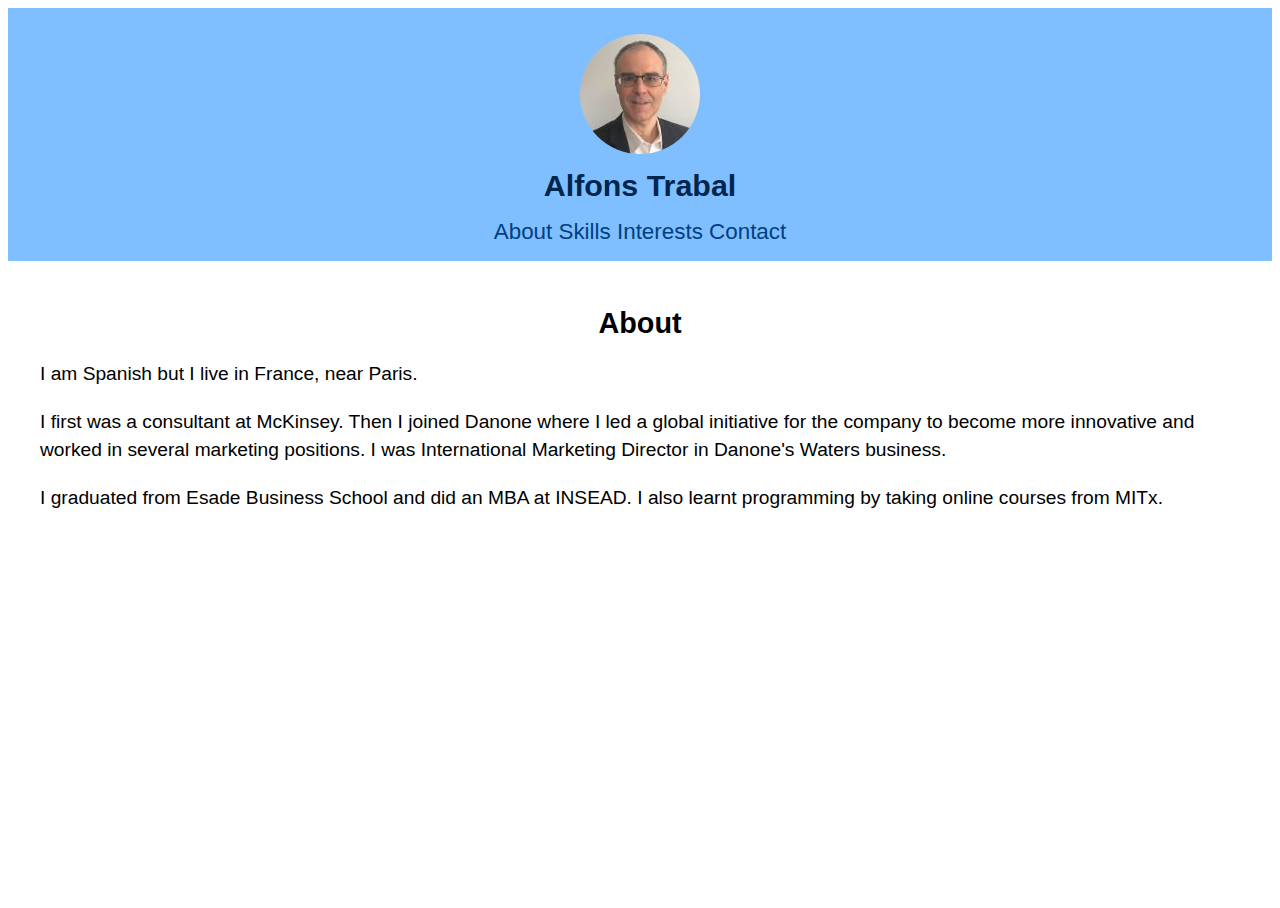
<file: index.html>
<!DOCTYPE html>
<html lang="en">
    <head>
        <meta charset="utf-8">
        <meta name="viewport" content="width=device-width, initial-scale=1">
        <link rel="stylesheet" href="https://stackpath.bootstrapcdn.com/bootstrap/4.1.3/css/bootstrap.min.css" integrity="sha384-MCw98/SFnGE8fJT3GXwEOngsV7Zt27NXFoaoApmYm81iuXoPkFOJwJ8ERdknLPMO" crossorigin="anonymous">
        <link rel="stylesheet" href="styles.css">
        <title>My Webpage</title>
    </head>
    <body class="container-fluid">
        <div class="row h-100">
            <header class="col-12 col-md-3 col-lg-2">
                <a id="me" href="index.html">
                    <img alt="picture of Alfons" src="photo-120.jpg">
                    <h1 id="name">Alfons Trabal</h1>
                </a>
                <nav class="row">
                    <a href="index.html" class="col-6 col-sm-3 col-md-12">
                        About
                    </a>
                    <a href="skills.html" class="col-6 col-sm-3 col-md-12">
                        Skills
                    </a>
                    <a href="interests.html" class="col-6 col-sm-3 col-md-12">
                        Interests
                    </a>
                    <a href="contact.html" class="col-6 col-sm-3 col-md-12">
                        Contact
                    </a>
                </nav>
            </header>
            <main class="col-12 col-md-9 col-lg-10 h-100">
                <h1>About</h1>
                <p>
                    I am Spanish but I live in France, near Paris.
                </p>
                <p>
                    I first was a consultant at McKinsey. Then I joined Danone where I led a global initiative for the company to become more innovative and worked in several marketing positions. I was International Marketing Director in Danone's Waters business.
                </p>
                <p>
                    I graduated from Esade Business School and did an MBA at INSEAD. I also learnt programming by taking online courses from MITx.
                </p>
            </main>
        </div>
    </body>
</html>
</file>
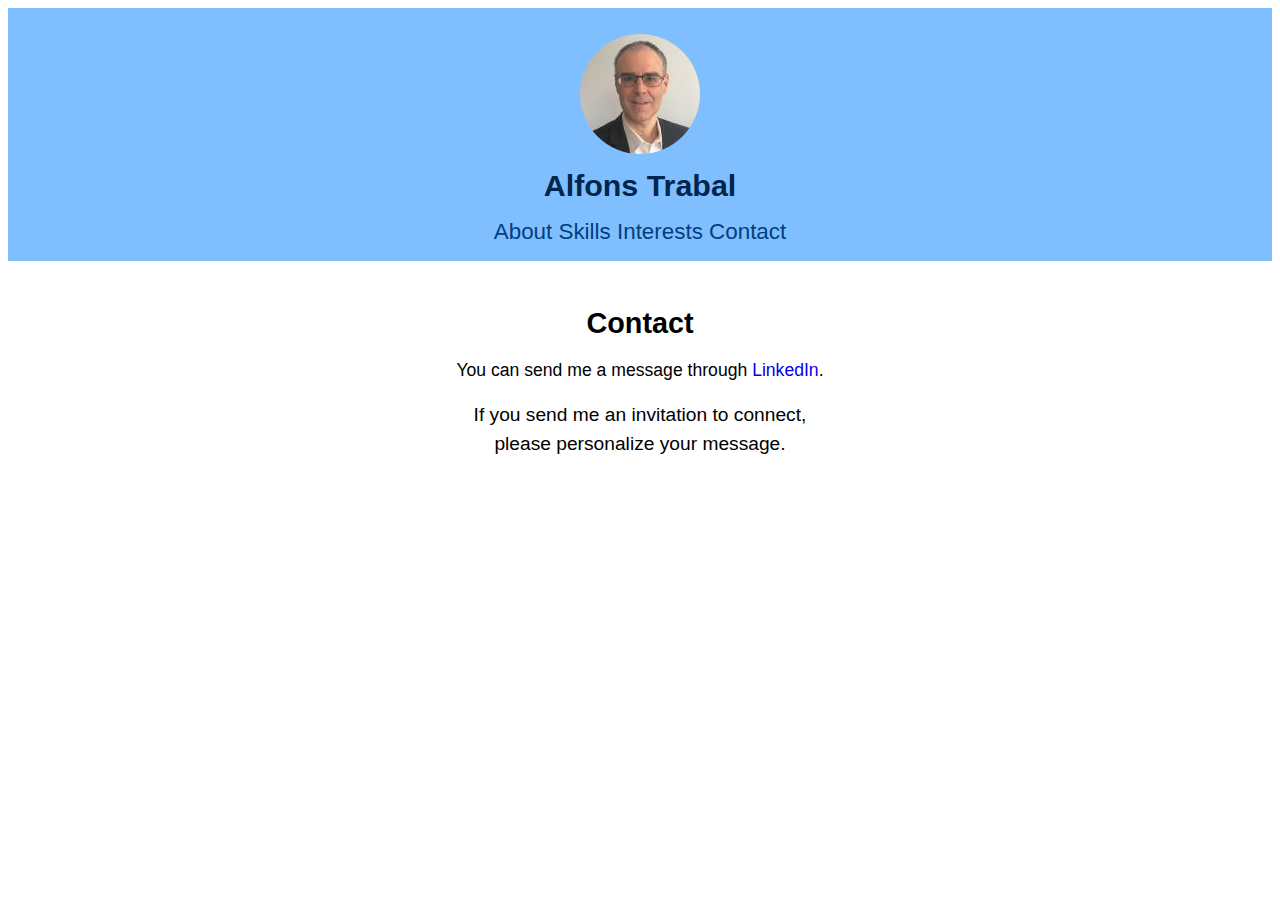
<file: contact.html>
<!DOCTYPE html>
<html lang="en">
    <head>
        <meta charset="utf-8">
        <meta name="viewport" content="width=device-width, initial-scale=1">
        <link rel="stylesheet" href="https://stackpath.bootstrapcdn.com/bootstrap/4.1.3/css/bootstrap.min.css" integrity="sha384-MCw98/SFnGE8fJT3GXwEOngsV7Zt27NXFoaoApmYm81iuXoPkFOJwJ8ERdknLPMO" crossorigin="anonymous">
        <link rel="stylesheet" href="styles.css">
        <title>My Webpage</title>
    </head>
    <body class="container-fluid">
        <div class="row h-100">
            <header class="col-12 col-md-3 col-lg-2">
                <a id="me" href="index.html">
                    <img alt="picture of Alfons" src="photo-120.jpg">
                    <h1 id="name">Alfons Trabal</h1>
                </a>
                <nav class="row">
                    <a href="index.html" class="col-6 col-sm-3 col-md-12">
                        About
                    </a>
                    <a href="skills.html" class="col-6 col-sm-3 col-md-12">
                        Skills
                    </a>
                    <a href="interests.html" class="col-6 col-sm-3 col-md-12">
                        Interests
                    </a>
                    <a href="contact.html" class="col-6 col-sm-3 col-md-12">
                        Contact
                    </a>
                </nav>
            </header>
            <main class="col-12 col-md-9 col-lg-10 h-100">
                <h1>Contact</h1>
                <div class="alert alert-info" role="alert">
                    You can send me a message through  
                    <a href="https://www.linkedin.com/in/trabal/" class="alert-link">LinkedIn</a>.
                </div>
                <p class="center">
                    If you send me an invitation to connect,<br>
                    please personalize your message.
                </p>
            </main>
        </div>
    </body>
</html>
</file>
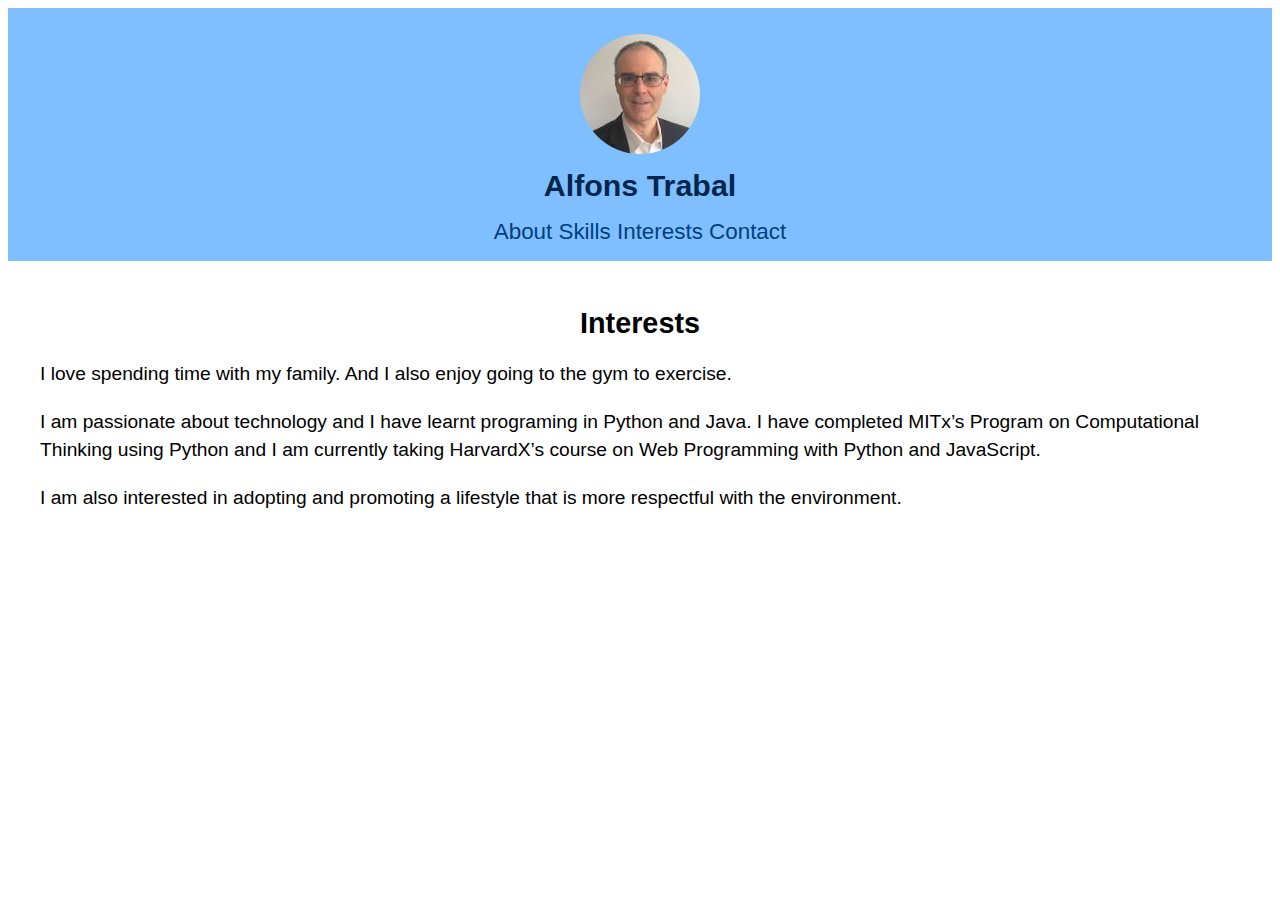
<file: interests.html>
<!DOCTYPE html>
<html lang="en">
    <head>
        <meta charset="utf-8">
        <meta name="viewport" content="width=device-width, initial-scale=1">
        <link rel="stylesheet" href="https://stackpath.bootstrapcdn.com/bootstrap/4.1.3/css/bootstrap.min.css" integrity="sha384-MCw98/SFnGE8fJT3GXwEOngsV7Zt27NXFoaoApmYm81iuXoPkFOJwJ8ERdknLPMO" crossorigin="anonymous">
        <link rel="stylesheet" href="styles.css">
        <title>My Webpage</title>
    </head>
    <body class="container-fluid">
        <div class="row h-100">
            <header class="col-12 col-md-3 col-lg-2">
                <a id="me" href="index.html">
                    <img alt="picture of Alfons" src="photo-120.jpg">
                    <h1 id="name">Alfons Trabal</h1>
                </a>
                <nav class="row">
                    <a href="index.html" class="col-6 col-sm-3 col-md-12">
                        About
                    </a>
                    <a href="skills.html" class="col-6 col-sm-3 col-md-12">
                        Skills
                    </a>
                    <a href="interests.html" class="col-6 col-sm-3 col-md-12">
                        Interests
                    </a>
                    <a href="contact.html" class="col-6 col-sm-3 col-md-12">
                        Contact
                    </a>
                </nav>
            </header>
            <main class="col-12 col-md-9 col-lg-10 h-100">
                <h1>Interests</h1>
                <p>
                    I love spending time with my family. And I also enjoy going to the gym to exercise.
                </p>
                <p>
                    I am passionate about technology and I have learnt programing in Python and Java. I have completed MITx’s Program on Computational Thinking using Python and I am currently taking HarvardX’s course on Web Programming with Python and JavaScript.
                </p>
                <p>
                    I am also interested in adopting and promoting a lifestyle that is more respectful with the environment.                    
                </p>
            </main>
        </div>
    </body>
</html>
</file>
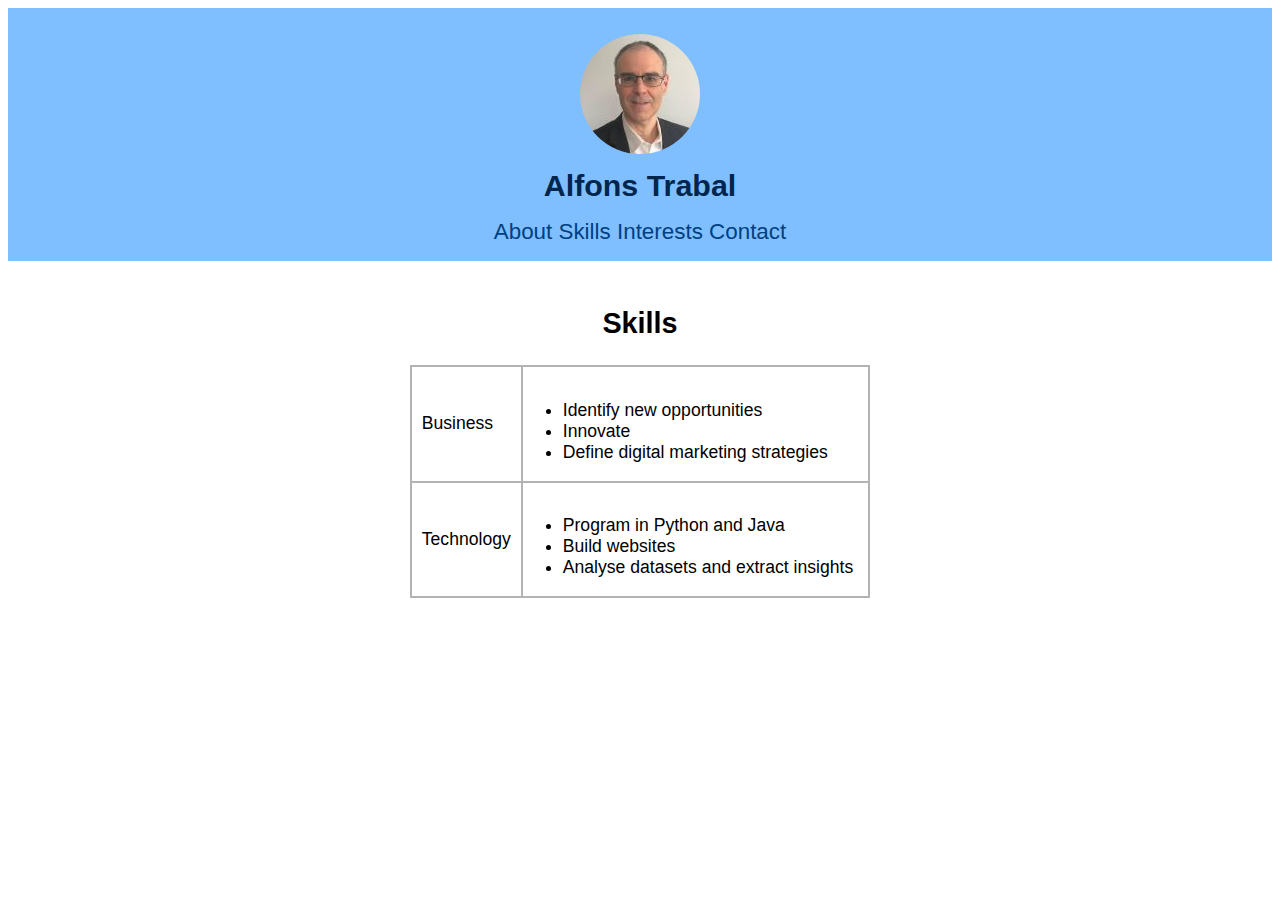
<file: skills.html>
<!DOCTYPE html>
<html lang="en">
    <head>
        <meta charset="utf-8">
        <meta name="viewport" content="width=device-width, initial-scale=1">
        <link rel="stylesheet" href="https://stackpath.bootstrapcdn.com/bootstrap/4.1.3/css/bootstrap.min.css" integrity="sha384-MCw98/SFnGE8fJT3GXwEOngsV7Zt27NXFoaoApmYm81iuXoPkFOJwJ8ERdknLPMO" crossorigin="anonymous">
        <link rel="stylesheet" href="styles.css">
        <title>My Webpage</title>
    </head>
    <body class="container-fluid">
        <div class="row h-100">
            <header class="col-12 col-md-3 col-lg-2">
                <a id="me" href="index.html">
                    <img alt="picture of Alfons" src="photo-120.jpg">
                    <h1 id="name">Alfons Trabal</h1>
                </a>
                <nav class="row">
                    <a href="index.html" class="col-6 col-sm-3 col-md-12">
                        About
                    </a>
                    <a href="skills.html" class="col-6 col-sm-3 col-md-12">
                        Skills
                    </a>
                    <a href="interests.html" class="col-6 col-sm-3 col-md-12">
                        Interests
                    </a>
                    <a href="contact.html" class="col-6 col-sm-3 col-md-12">
                        Contact
                    </a>
                </nav>
            </header>
            <main class="col-12 col-md-9 col-lg-10 h-100">
                <h1>Skills</h1>
                <table>
                    <tr>
                        <td>Business</td>
                        <td>
                            <ul>
                                <li>Identify new opportunities</li>
                                <li>Innovate</li>
                                <li>Define digital marketing strategies</li>
                            </ul>
                        </td>
                    </tr>
                    <tr>
                        <td>Technology</td>
                        <td>
                            <ul>
                                <li>Program in Python and Java</li>
                                <li>Build websites</li>
                                <li>Analyse datasets and extract insights</li>
                            </ul>
                        </td>
                    </tr>
                </table>
            </main>
        </div>
    </body>
</html>
</file>
<file: styles.css>
.alert, main h1, header {
  text-align: center;
}

.center {
  text-align: center;
}

html, body {
  height: 100%;
  font-family: Arial, Helvetica, sans-serif;
}

a {
  text-decoration: none;
}

a:hover {
  text-decoration: none;
}

header {
  padding: 0.1em 0 0.9em 0;
  background-color: #80bfff;
  background: linear-gradient(to bottom, #80bfff, #80bfff);
}

#me {
  display: block;
  margin-top: 10px;
}
#me img {
  width: 100px;
}

#name {
  margin: 5px 0 10px 0;
  font-size: 1.8em;
  color: #00264d;
}

nav {
  padding: 0 75px;
}
nav a {
  font-size: 1.2em;
  color: #004080;
}
nav a:hover {
  font-weight: bold;
  color: #412e0b;
}

main {
  padding: 1em;
}
main h1 {
  margin-bottom: 0.2em;
  font-size: 1.5em;
}

table {
  border-collapse: collapse;
  margin: 10px auto;
}

td {
  border: 2px solid #b3b3b3;
  padding: 10px;
}
td ul {
  list-style-position: outside;
}

td:nth-child(2) {
  padding: 15px 15px 0 0;
}

.alert {
  font-size: 1.1em;
}

/* portrait tablet */
@media (min-width: 768px) {
  header {
    padding: 1em 0;
  }

  #me > img {
    width: 120px;
	border-radius: 50%;
  }

  #name {
    margin-top: 10px;
    font-size: 1.9em;
  }

  nav {
    margin-top: 1em;
    padding: 0;
  }
  nav a {
    font-size: 1.4em;
  }

  main {
    padding: 2em;
  }
  main h1 {
    font-size: 1.8em;
    margin: 0.5em;
  }
  main p {
    font-size: 1.2em;
    line-height: 1.5em;
  }

  table {
    margin: 25px auto;
    max-width: 90%;
  }

  td {
    font-size: 1.1em;
  }

  .alert {
    margin: 20px auto;
    width: 80%;
  }
}
</file>
